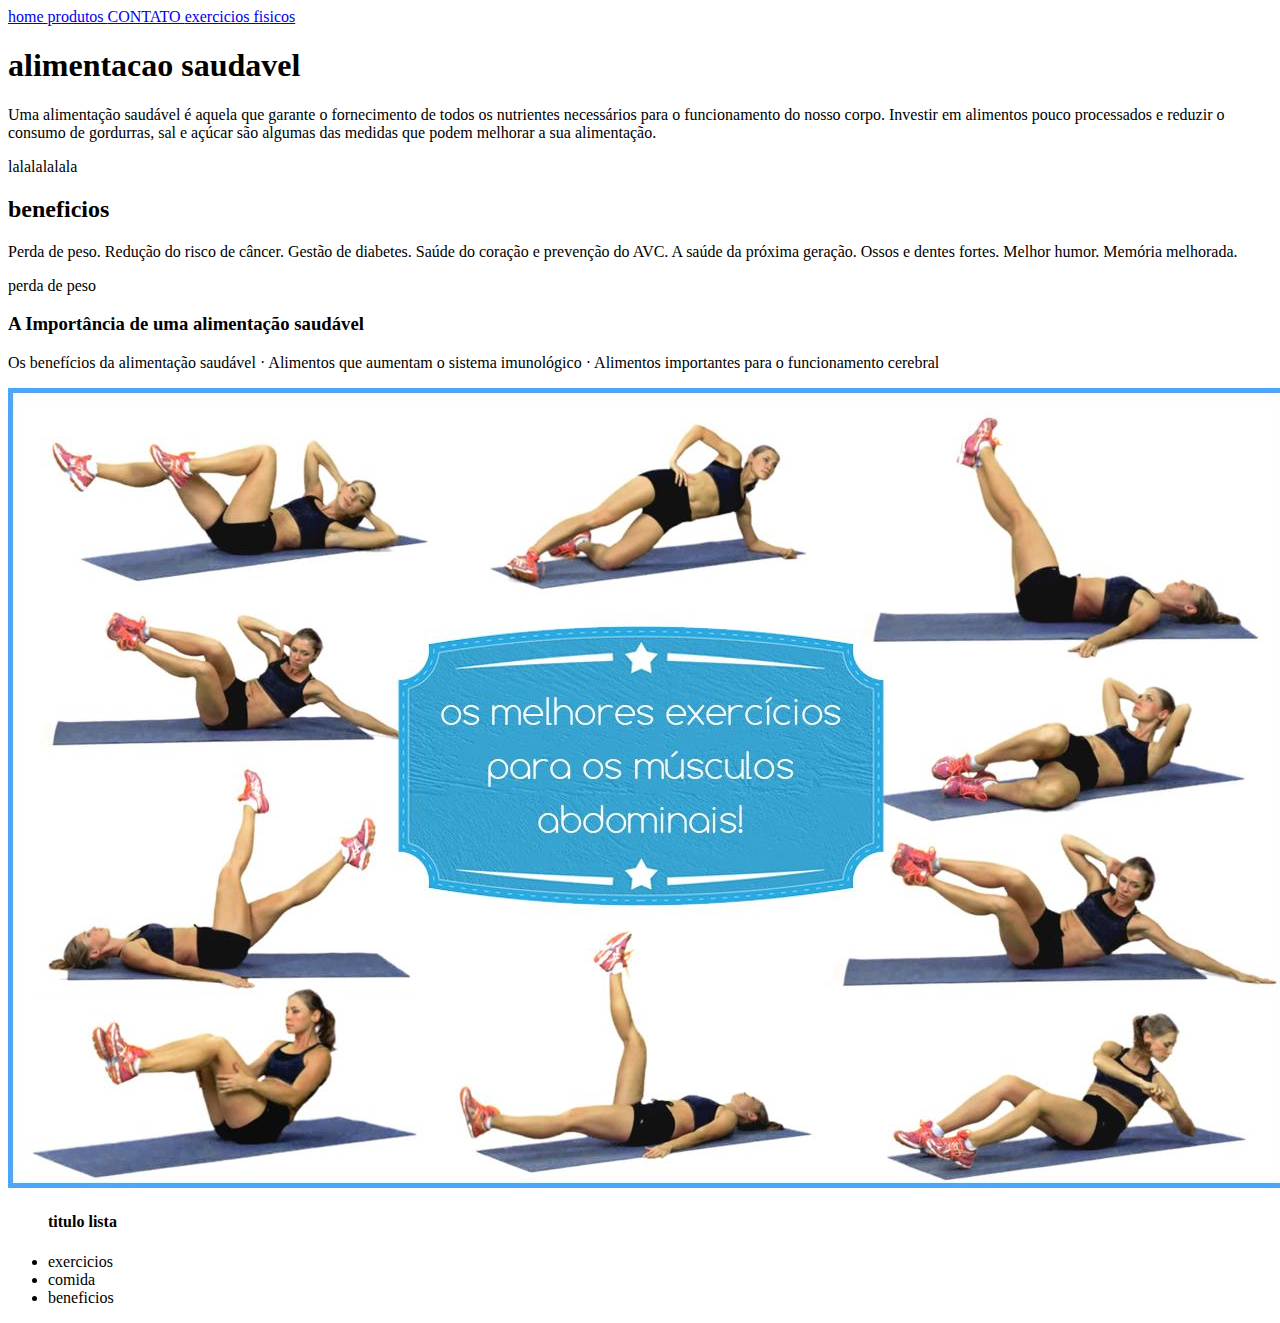
<file: isabeli.html>
<!DOCTYPE html>
<html lang="en">
<head>
    <meta charset="UTF-8">
    <meta name="viewport" content="width=device-width, initial-scale=1.0">
    <title>Document</title>
</head>
<body>
    
</body>
</html>
    <header>
        <nav>
            <a href="index.html"> home </a>
            <a href="isabeli.html"> produtos </a>
            <a href="contato.html"> CONTATO </a>
            <a href="https://www.youtube.com/watch?v=odS4_rGOQ9I"> exercicios fisicos</a>
        </nav>
    </header>
<h1>alimentacao saudavel </h1>
<p>   Uma alimentação saudável é aquela que garante o fornecimento de todos os nutrientes necessários para o funcionamento do nosso corpo. Investir em alimentos pouco processados e reduzir o consumo de gordurras, sal e açúcar são algumas das medidas que podem melhorar a sua alimentação.</p>
    <p class="exercicios>/p>
<p class="exercicios"> lalalalalala </p>
    <h2>beneficios</h2>
<p>Perda de peso.
    Redução do risco de câncer.
    Gestão de diabetes.
    Saúde do coração e prevenção do AVC.
    A saúde da próxima geração.
    Ossos e dentes fortes.
    Melhor humor.
    Memória melhorada.</p>
<p> perda de peso </p>
    <h3> A Importância de uma alimentação saudável</h3>
    <p>Os benefícios da alimentação saudável · Alimentos que aumentam o sistema imunológico · Alimentos importantes para o funcionamento cerebral<p></p>
<img class="imagem1" src="abdomen-exercicios.jpg">
<ul>
    <h4> titulo lista</h4>
    <li class="lista">exercicios</li>
    <li class="lista"> comida</li>
    <li class="lista"> beneficios</li>
</body>
</html>
</file>
